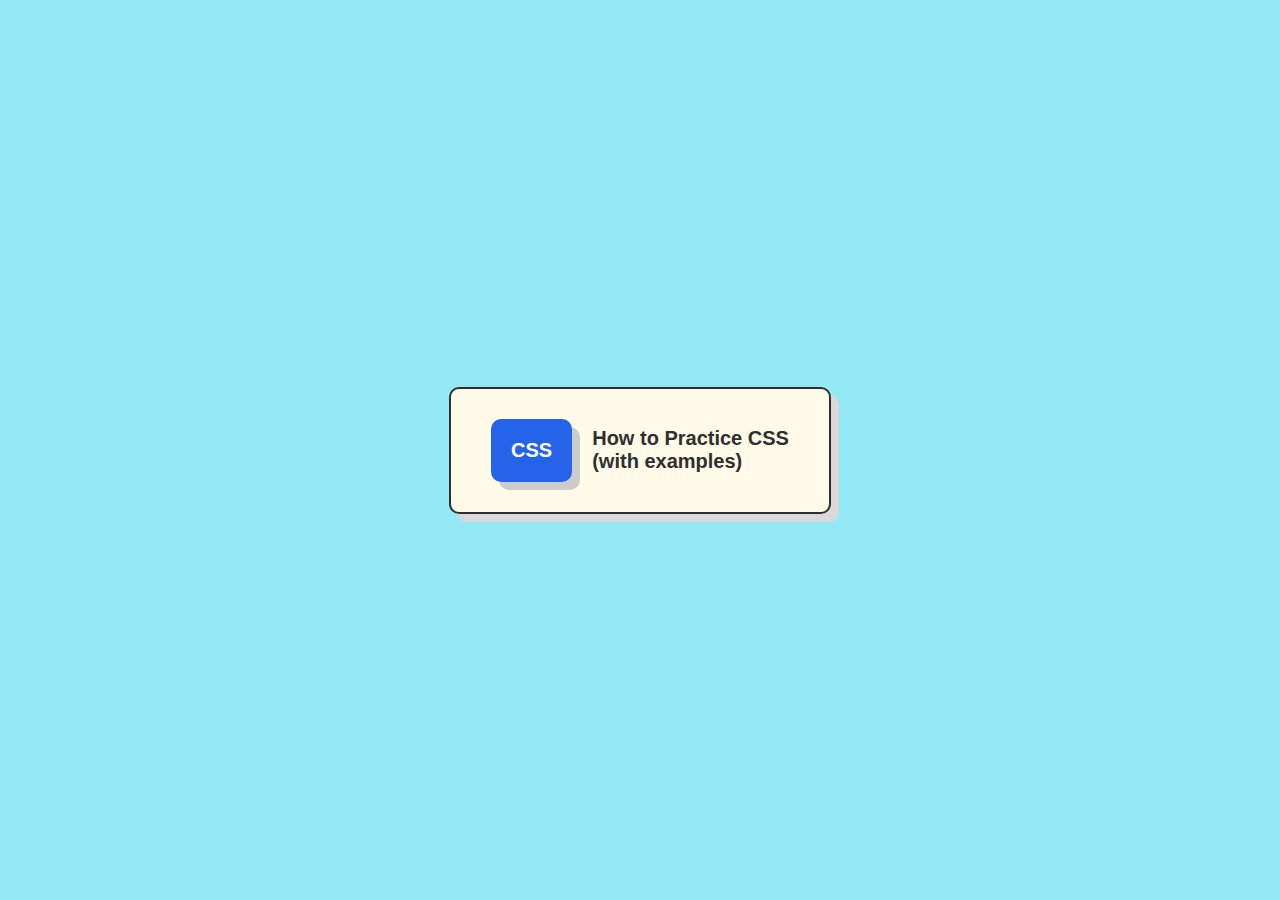
<file: index.html>
<!DOCTYPE html>
<html lang="en">
<head>
  <meta charset="UTF-8">
  <title>CSS Practice</title>
  <link rel="stylesheet" href="styles.css">
</head>
<body>

  <div class="card">
    <div class="css-icon">CSS</div>
    <div class="card-text">How to Practice CSS<br>(with examples)</div>
  </div>

</body>
</html>
</file>
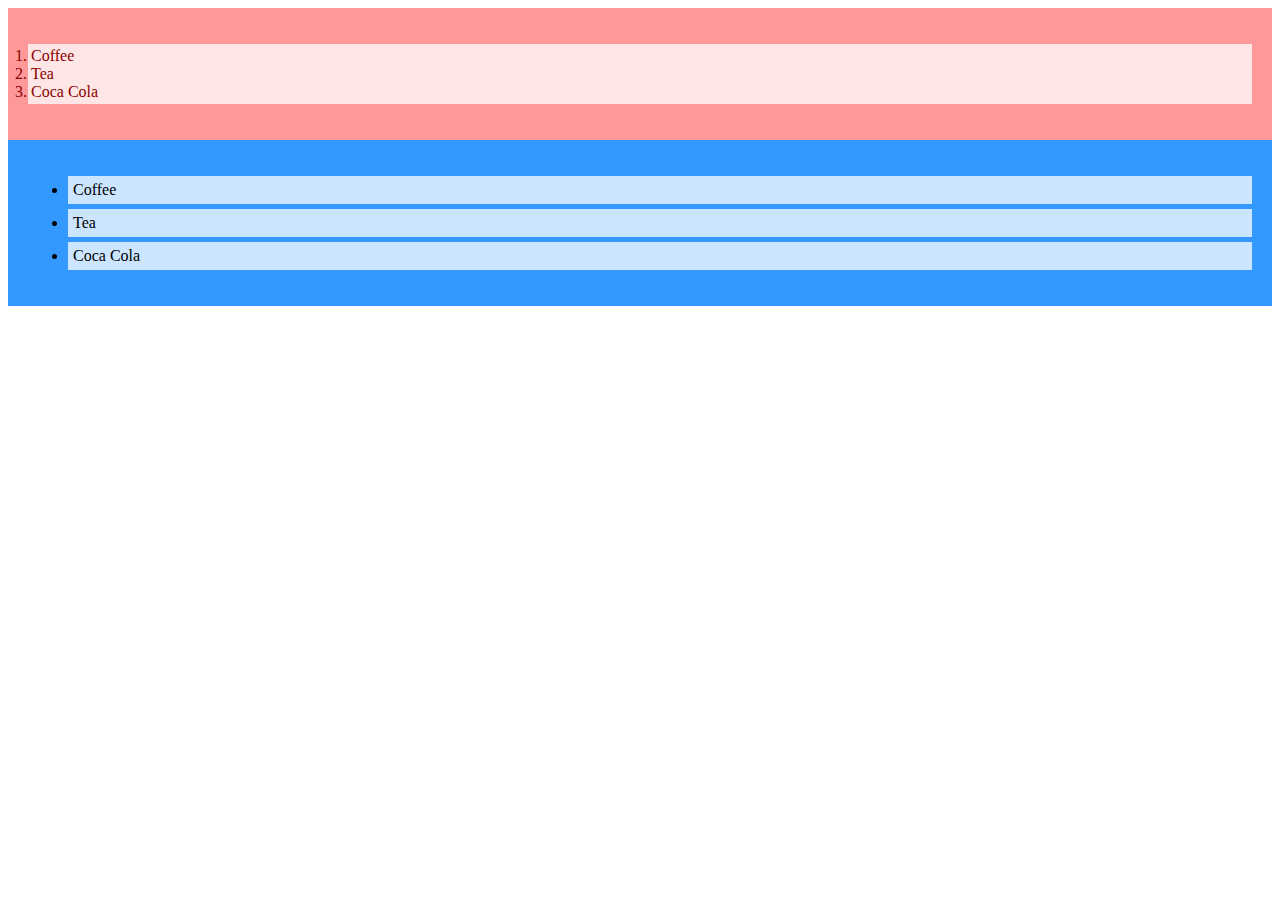
<file: indexx.html>
<!DOCTYPE html>
<html>
<head>
    <title>sample</title>
    <link rel="stylesheet" href="styless.css">
</head>
<body>

<div class="red-container">
    <ol type="1" class="red-list">
        <li>Coffee</li>
        <li>Tea</li>
        <li>Coca Cola</li>
    </ol>
</div>

<div class="blue-container">
    <ul class="blue-list">
        <li>Coffee</li>
        <li>Tea</li>
        <li>Coca Cola</li>
    </ul>
</div>

</body>
</html>
</file>
<file: styles.css>
body {
  margin: 0;
  font-family: 'Arial', sans-serif;
  background-color: #93e9f4;
  height: 100vh;
  display: flex;
  align-items: center;
  justify-content: center;
  position: relative;
}

.card {
  background-color: #fffbe8;
  padding: 30px 40px;
  border-radius: 10px;
  display: flex;
  box-shadow: 8px 8px 0 #d9d9d9;
  align-items: center;
  gap: 20px;
  border: 2px solid #2f2f2f;
}

.css-icon {
  background-color: #2563eb;
  color: white;
  padding: 20px;
  font-size: 20px;
  font-weight: bold;
  border-radius: 10px;
  box-shadow: 8px 8px #ccc;
}

.card-text {
  font-size: 20px;
  font-weight: bold;
  color: #2f2f2f;
}
</file>
<file: styless.css>
.red-container {
    background-color: #ff9999;
    padding: 20px;
}

.red-list {
    background-color: #ffe6e6;
    padding: 3px;
    color: darkred;
}

.blue-container {
    background-color: #3399ff;
    padding: 20px;
}

.blue-list li {
    background-color: #cce5ff;
    margin-bottom: 5px;
    padding: 5px;
}
</file>
